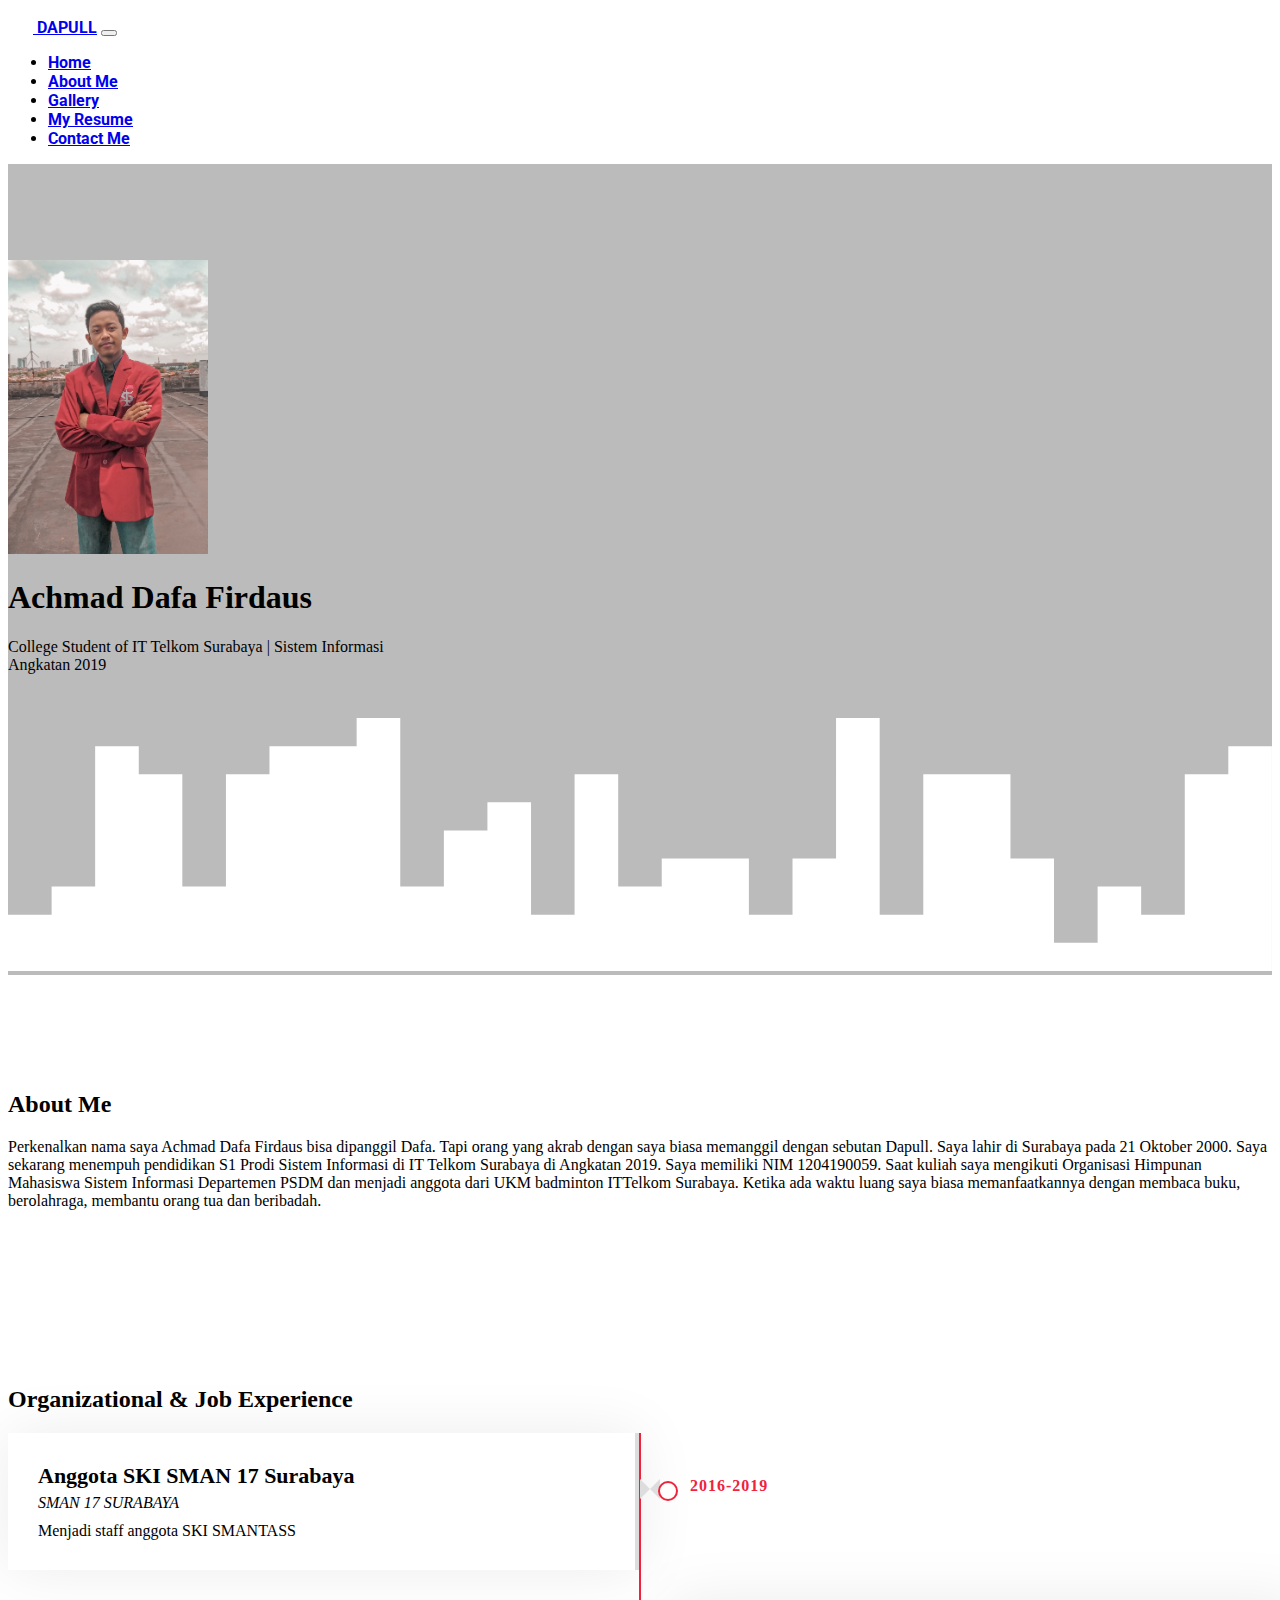
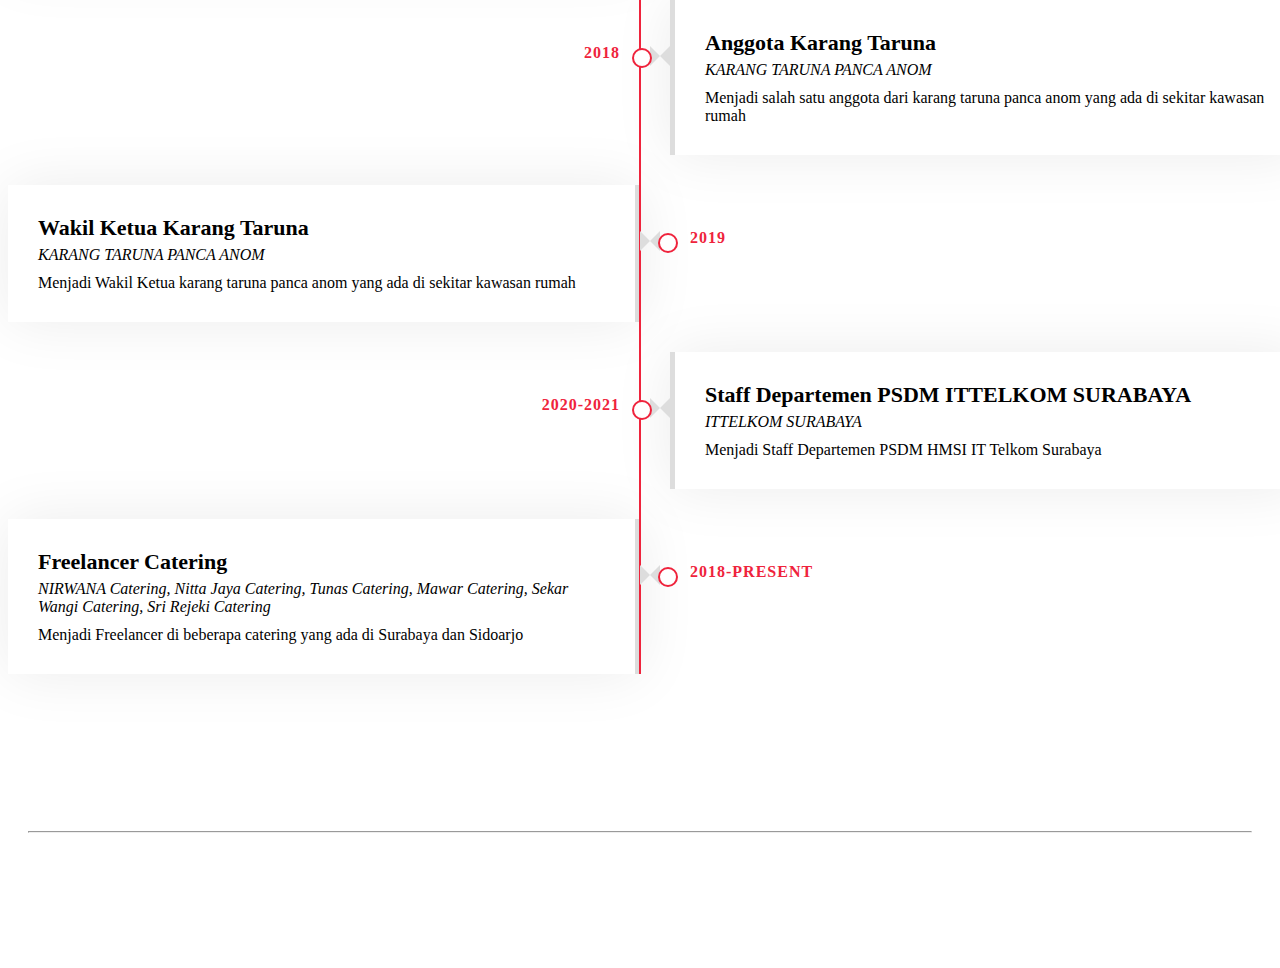
<file: index.html>
<!DOCTYPE html>
<html lang="en">
  <head>
    <!-- Required meta tags -->
    <meta charset="utf-8" />
    <meta name="viewport" content="width=device-width, initial-scale=1" />

    <!-- Template Font -->
    <link rel="preconnect" href="https://fonts.googleapis.com" />
    <link rel="preconnect" href="https://fonts.gstatic.com" crossorigin />
    <link href="https://fonts.googleapis.com/css2?family=Roboto&display=swap" rel="stylesheet" />

    <!-- Bootstrap CSS -->
    <link href="https://cdn.jsdelivr.net/npm/bootstrap@5.1.3/dist/css/bootstrap.min.css" rel="stylesheet" integrity="sha384-1BmE4kWBq78iYhFldvKuhfTAU6auU8tT94WrHftjDbrCEXSU1oBoqyl2QvZ6jIW3" crossorigin="anonymous" />

    <!-- Link CSS -->
    <link rel="stylesheet" href="style.css" />

    <title>My Personal Web | Achmad Dafa Firdaus</title>
  </head>
  <body>
    <!-- Membuat Navbar -->
    <nav class="navbar fixed-top navbar-expand-lg navbar-dark bg-secondary" style="font-weight: bold; font-family: 'Roboto', sans-serif">
      <div class="container">
        <a class="navbar-brand" href="#">  <img src="assets/logo-favicon-01.png" alt="ittelkomsurabaya" widht="25" height="25" class="d-inline-blog align-text-top"> DAPULL</a>
        <button class="navbar-toggler" type="button" data-bs-toggle="collapse" data-bs-target="#navbarNav" aria-controls="navbarNav" aria-expanded="false" aria-label="Toggle navigation">
          <span class="navbar-toggler-icon"></span>
        </button>
        <div class="collapse navbar-collapse" id="navbarNav">
          <ul class="navbar-nav ms-auto">
            <li class="nav-item">
              <a class="nav-link active" aria-current="page" href="#">Home</a>
            </li>
            <li class="nav-item">
              <a class="nav-link" href="#About">About Me</a>
            </li>
            <li class="nav-item">
              <a class="nav-link" href="gallery.html#gallery">Gallery</a>
            </li>
            <li class="nav-item">
                <a class="nav-link" href="#Organizational">My Resume</a>
            <li class="nav-item">
              <a class="nav-link" href="#Contact Me">Contact Me</a>
            </li>
          </ul>
        </div>
      </div>
    </nav>
    <!-- Akhir Navbar -->

    <!-- Jumbotron -->
    <section class="jumbotron text-center">
    <div class="table-responsive-md"> 
      <img src="assets/achmadafa.jpg" alt="Achmad Dafa" width="200" class="rounded-circle img-thumbnail" />
      <h1 class="display-4 fw-bold">Achmad Dafa Firdaus</h1>
      <p class="lead">College Student of IT Telkom Surabaya | Sistem Informasi <br>Angkatan 2019</p>
      <svg xmlns="http://www.w3.org/2000/svg" viewBox="0 0 1440 320">
        <path
          fill="#ffffff"
          fill-opacity="1"
          d="M0,224L0,256L49.7,256L49.7,224L99.3,224L99.3,64L149,64L149,96L198.6,96L198.6,224L248.3,224L248.3,96L297.9,96L297.9,64L347.6,64L347.6,64L397.2,64L397.2,32L446.9,32L446.9,224L496.6,224L496.6,160L546.2,160L546.2,128L595.9,128L595.9,256L645.5,256L645.5,96L695.2,96L695.2,224L744.8,224L744.8,192L794.5,192L794.5,192L844.1,192L844.1,256L893.8,256L893.8,192L943.4,192L943.4,32L993.1,32L993.1,256L1042.8,256L1042.8,96L1092.4,96L1092.4,96L1142.1,96L1142.1,192L1191.7,192L1191.7,288L1241.4,288L1241.4,224L1291,224L1291,256L1340.7,256L1340.7,96L1390.3,96L1390.3,64L1440,64L1440,320L1390.3,320L1390.3,320L1340.7,320L1340.7,320L1291,320L1291,320L1241.4,320L1241.4,320L1191.7,320L1191.7,320L1142.1,320L1142.1,320L1092.4,320L1092.4,320L1042.8,320L1042.8,320L993.1,320L993.1,320L943.4,320L943.4,320L893.8,320L893.8,320L844.1,320L844.1,320L794.5,320L794.5,320L744.8,320L744.8,320L695.2,320L695.2,320L645.5,320L645.5,320L595.9,320L595.9,320L546.2,320L546.2,320L496.6,320L496.6,320L446.9,320L446.9,320L397.2,320L397.2,320L347.6,320L347.6,320L297.9,320L297.9,320L248.3,320L248.3,320L198.6,320L198.6,320L149,320L149,320L99.3,320L99.3,320L49.7,320L49.7,320L0,320L0,320Z"
        ></path>
      </svg>
    </section>
    <!-- Akhir Jumbotron -->

    <!-- About Me -->
    <section id="About">
        <div class="table-responsive-md">
      <div class="container">
        <div class="row text-center mb-3">
          <div class="col">
            <h2 class="fw-bold">About Me</h2>
          </div>
        </div>
        <div class="row justify-content-center fs-5 text-center">
          <div class="col-md-6">
            <p>
              Perkenalkan nama saya Achmad Dafa Firdaus bisa dipanggil Dafa. Tapi orang yang akrab dengan saya biasa memanggil dengan sebutan Dapull. Saya lahir di Surabaya pada 21 Oktober 2000. Saya sekarang menempuh pendidikan S1 Prodi Sistem Informasi di IT Telkom Surabaya di Angkatan 2019. Saya memiliki NIM 1204190059. Saat kuliah saya mengikuti Organisasi Himpunan Mahasiswa Sistem Informasi Departemen PSDM dan menjadi anggota dari UKM badminton ITTelkom Surabaya. Ketika ada waktu luang saya biasa memanfaatkannya dengan membaca buku, berolahraga, membantu orang tua dan beribadah.
            </p>
          </div>
        </div>
      </div>
      
    </section>
    <!-- Akhir About Me -->

    <!-- Experience Start -->
<section id="Organizational">

<div class="experience table-responsive-sm" id="experience">
    <div class="container">
        <header class="row text-center wow zoomIn fw-bold">
            <h2 class="fw-bold">Organizational & Job Experience</h2>
        </header>
        <div class="timeline">
            <div class="timeline-item left wow slideInLeft">
                <div class="timeline-text">
                    <div class="timeline-date">2016-2019</div>
                    <h2>Anggota SKI SMAN 17 Surabaya</h2>
                    <h4>SMAN 17 SURABAYA</h4>
                    <p>
                        Menjadi staff anggota SKI SMANTASS 
                    </p>
                </div>
            </div>
            <div class="timeline-item right wow slideInRight" >
                <div class="timeline-text">
                    <div class="timeline-date">2018</div>
                    <h2>Anggota Karang Taruna</h2>
                    <h4>KARANG TARUNA PANCA ANOM</h4>
                    <p>
                        Menjadi salah satu anggota dari karang taruna panca anom yang ada di sekitar kawasan rumah
                    </p>
                </div>
            </div>
            <div class="timeline-item left wow slideInLeft" >
                <div class="timeline-text">
                    <div class="timeline-date">2019</div>
                    <h2>Wakil Ketua Karang Taruna</h2>
                    <h4>KARANG TARUNA PANCA ANOM</h4>
                    <p>
                        Menjadi Wakil Ketua karang taruna panca anom yang ada di sekitar kawasan rumah  
                    </p>
                </div>
            </div>
            <div class="timeline-item right wow slideInRight" >
                <div class="timeline-text">
                    <div class="timeline-date">2020-2021</div>
                    <h2>Staff Departemen PSDM ITTELKOM SURABAYA</h2>
                    <h4>ITTELKOM SURABAYA</h4>
                    <p>
                        Menjadi Staff Departemen PSDM HMSI IT Telkom Surabaya
                    </p>
                </div>
            </div>
            <div class="timeline-item left wow slideInLeft" >
                <div class="timeline-text">
                    <div class="timeline-date">2018-PRESENT</div>
                    <h2>Freelancer Catering </h2>
                    <h4>NIRWANA Catering, Nitta Jaya Catering, Tunas Catering, Mawar Catering, Sekar Wangi Catering, Sri Rejeki Catering </h4>
                    <p>
                        Menjadi Freelancer di beberapa catering yang ada di Surabaya dan Sidoarjo
                    </p>
                </div>
            </div>
            </div>
        </div>
    </div>
</div>
</section>
<!-- Job Experience End -->

<!-- footer awal -->
<section class="footer bg-secondary" id="Contact Me">
    <div class="container text-center bg-secondary">
        <div class="row">
            <div class="col">
                <h4>Sekian Terima Kasih</h4>
                <hr>
                <h4>Contact Me</h4><br>   
                <div class="social-media">
                    <ul>
                        <li><a href="https://api.whatsapp.com/send?phone=6285646025661"><svg xmlns="http://www.w3.org/2000/svg" width="23" height="23" fill="currentColor" class="bi bi-whatsapp" viewBox="0 0 16 16">
                            <path d="M13.601 2.326A7.854 7.854 0 0 0 7.994 0C3.627 0 .068 3.558.064 7.926c0 1.399.366 2.76 1.057 3.965L0 16l4.204-1.102a7.933 7.933 0 0 0 3.79.965h.004c4.368 0 7.926-3.558 7.93-7.93A7.898 7.898 0 0 0 13.6 2.326zM7.994 14.521a6.573 6.573 0 0 1-3.356-.92l-.24-.144-2.494.654.666-2.433-.156-.251a6.56 6.56 0 0 1-1.007-3.505c0-3.626 2.957-6.584 6.591-6.584a6.56 6.56 0 0 1 4.66 1.931 6.557 6.557 0 0 1 1.928 4.66c-.004 3.639-2.961 6.592-6.592 6.592zm3.615-4.934c-.197-.099-1.17-.578-1.353-.646-.182-.065-.315-.099-.445.099-.133.197-.513.646-.627.775-.114.133-.232.148-.43.05-.197-.1-.836-.308-1.592-.985-.59-.525-.985-1.175-1.103-1.372-.114-.198-.011-.304.088-.403.087-.088.197-.232.296-.346.1-.114.133-.198.198-.33.065-.134.034-.248-.015-.347-.05-.099-.445-1.076-.612-1.47-.16-.389-.323-.335-.445-.34-.114-.007-.247-.007-.38-.007a.729.729 0 0 0-.529.247c-.182.198-.691.677-.691 1.654 0 .977.71 1.916.81 2.049.098.133 1.394 2.132 3.383 2.992.47.205.84.326 1.129.418.475.152.904.129 1.246.08.38-.058 1.171-.48 1.338-.943.164-.464.164-.86.114-.943-.049-.084-.182-.133-.38-.232z"/>
                        </svg></a></li>
                        <li><a href="https://instagram.com/achmadafa_?utm_medium=copy_link"><svg xmlns="http://www.w3.org/2000/svg" width="23" height="23" fill="currentColor" class="bi bi-instagram" viewBox="0 0 16 16">
                            <path d="M8 0C5.829 0 5.556.01 4.703.048 3.85.088 3.269.222 2.76.42a3.917 3.917 0 0 0-1.417.923A3.927 3.927 0 0 0 .42 2.76C.222 3.268.087 3.85.048 4.7.01 5.555 0 5.827 0 8.001c0 2.172.01 2.444.048 3.297.04.852.174 1.433.372 1.942.205.526.478.972.923 1.417.444.445.89.719 1.416.923.51.198 1.09.333 1.942.372C5.555 15.99 5.827 16 8 16s2.444-.01 3.298-.048c.851-.04 1.434-.174 1.943-.372a3.916 3.916 0 0 0 1.416-.923c.445-.445.718-.891.923-1.417.197-.509.332-1.09.372-1.942C15.99 10.445 16 10.173 16 8s-.01-2.445-.048-3.299c-.04-.851-.175-1.433-.372-1.941a3.926 3.926 0 0 0-.923-1.417A3.911 3.911 0 0 0 13.24.42c-.51-.198-1.092-.333-1.943-.372C10.443.01 10.172 0 7.998 0h.003zm-.717 1.442h.718c2.136 0 2.389.007 3.232.046.78.035 1.204.166 1.486.275.373.145.64.319.92.599.28.28.453.546.598.92.11.281.24.705.275 1.485.039.843.047 1.096.047 3.231s-.008 2.389-.047 3.232c-.035.78-.166 1.203-.275 1.485a2.47 2.47 0 0 1-.599.919c-.28.28-.546.453-.92.598-.28.11-.704.24-1.485.276-.843.038-1.096.047-3.232.047s-2.39-.009-3.233-.047c-.78-.036-1.203-.166-1.485-.276a2.478 2.478 0 0 1-.92-.598 2.48 2.48 0 0 1-.6-.92c-.109-.281-.24-.705-.275-1.485-.038-.843-.046-1.096-.046-3.233 0-2.136.008-2.388.046-3.231.036-.78.166-1.204.276-1.486.145-.373.319-.64.599-.92.28-.28.546-.453.92-.598.282-.11.705-.24 1.485-.276.738-.034 1.024-.044 2.515-.045v.002zm4.988 1.328a.96.96 0 1 0 0 1.92.96.96 0 0 0 0-1.92zm-4.27 1.122a4.109 4.109 0 1 0 0 8.217 4.109 4.109 0 0 0 0-8.217zm0 1.441a2.667 2.667 0 1 1 0 5.334 2.667 2.667 0 0 1 0-5.334z"/>
                        </svg></a></li>
                        <li><a href="mailto:achmadafa@student.ittelkom-sby.ac.id"><svg xmlns="http://www.w3.org/2000/svg" width="24" height="24" fill="currentColor" class="bi bi-envelope" viewBox="0 0 16 16">
                            <path d="M0 4a2 2 0 0 1 2-2h12a2 2 0 0 1 2 2v8a2 2 0 0 1-2 2H2a2 2 0 0 1-2-2V4zm2-1a1 1 0 0 0-1 1v.217l7 4.2 7-4.2V4a1 1 0 0 0-1-1H2zm13 2.383-4.758 2.855L15 11.114v-5.73zm-.034 6.878L9.271 8.82 8 9.583 6.728 8.82l-5.694 3.44A1 1 0 0 0 2 13h12a1 1 0 0 0 .966-.739zM1 11.114l4.758-2.876L1 5.383v5.73z"/>
                        </svg></a></li><br>
                    </ul>
                </div>
            </div>
        </div>
    </div>
</section>
<!-- footer akhir -->

    <!--  -->
    <script src="https://cdn.jsdelivr.net/npm/bootstrap@5.1.3/dist/js/bootstrap.bundle.min.js" integrity="sha384-ka7Sk0Gln4gmtz2MlQnikT1wXgYsOg+OMhuP+IlRH9sENBO0LRn5q+8nbTov4+1p" crossorigin="anonymous"></script>
  </body>
</html>
</file>
<file: style.css>
.jumbotron {
  padding-top: 6rem;
  background-color: #bbbbbb;
}

body {
  font-family: poppins;
}

section {
  padding-top: 6rem;
}

/******* Experience CSS ********/
.experience {
  position: relative;
  padding: 45px 0 45px 0;
  width: 100%;
}

.experience .timeline {
  position: relative;
  width: 100%;
}

.experience .timeline::after {
  content: "";
  position: absolute;
  width: 2px;
  background: #ef233c;
  top: 0;
  bottom: 0;
  left: 50%;
  margin-left: -1px;
}

.experience .timeline .timeline-item {
  position: relative;
  background: inherit;
  width: 50%;
  margin-bottom: 30px;
}

.experience .timeline .timeline-item.left {
  left: 0;
  padding-right: 30px;
}

.experience .timeline .timeline-item.right {
  left: 50%;
  padding-left: 30px;
}

.experience .timeline .timeline-item::after {
  content: "";
  position: absolute;
  width: 16px;
  height: 16px;
  top: 48px;
  right: -8px;
  background: #ffffff;
  border: 2px solid #ef233c;
  border-radius: 16px;
  z-index: 1;
}

.experience .timeline .timeline-item.right::after {
  left: -8px;
}

.experience .timeline .timeline-item::before {
  content: "";
  position: absolute;
  width: 0;
  height: 0;
  top: 46px;
  right: 10px;
  z-index: 1;
  border: 10px solid;
  border-color: transparent #dddddd;
}

.experience .timeline .timeline-item.right::before {
  left: 10px;
  border-color: transparent #dddddd;
}

.experience .timeline .timeline-date {
  position: absolute;
  width: 100%;
  top: 44px;
  font-size: 16px;
  font-weight: 600;
  color: #ef233c;
  text-transform: uppercase;
  letter-spacing: 1px;
  z-index: 1;
}

.experience .timeline .timeline-item.left .timeline-date {
  text-align: left;
  left: calc(100% + 55px);
}

.experience .timeline .timeline-item.right .timeline-date {
  text-align: right;
  right: calc(100% + 55px);
}

.experience .timeline .timeline-text {
  padding: 30px;
  background: #ffffff;
  position: relative;
  border-right: 5px solid #dddddd;
  box-shadow: 0 0 60px rgba(0, 0, 0, 0.08);
}

.experience .timeline .timeline-item.right .timeline-text {
  border-right: none;
  border-left: 5px solid #dddddd;
}

.experience .timeline .timeline-text h2 {
  margin: 0 0 5px 0;
  font-size: 22px;
  font-weight: 600;
}

.experience .timeline .timeline-text h4 {
  margin: 0 0 10px 0;
  font-size: 16px;
  font-style: italic;
  font-weight: 400;
}

.experience .timeline .timeline-text p {
  margin: 0;
  font-size: 16px;
}

/* footer */
section.footer {
  padding: 20px;
  color: white;
}
section.footer path {
  color: red;
}
section.footer h4 {
  font-weight: bold;
  font-family: Roboto;
}
section.footer div.social-media ul {
  padding: 0px;
  color: #ffffff;
  text-align: center;
  margin: 0px;
}
section.footer div.social-media ul li {
  display: inline-block;
  margin: 0px 5px;
}
section.footer div.social-media ul li a path {
  color: #ffffff;
}
section.footer div.social-media ul li a path:hover {
  color: rgb(100, 100, 100);
}
</file>
